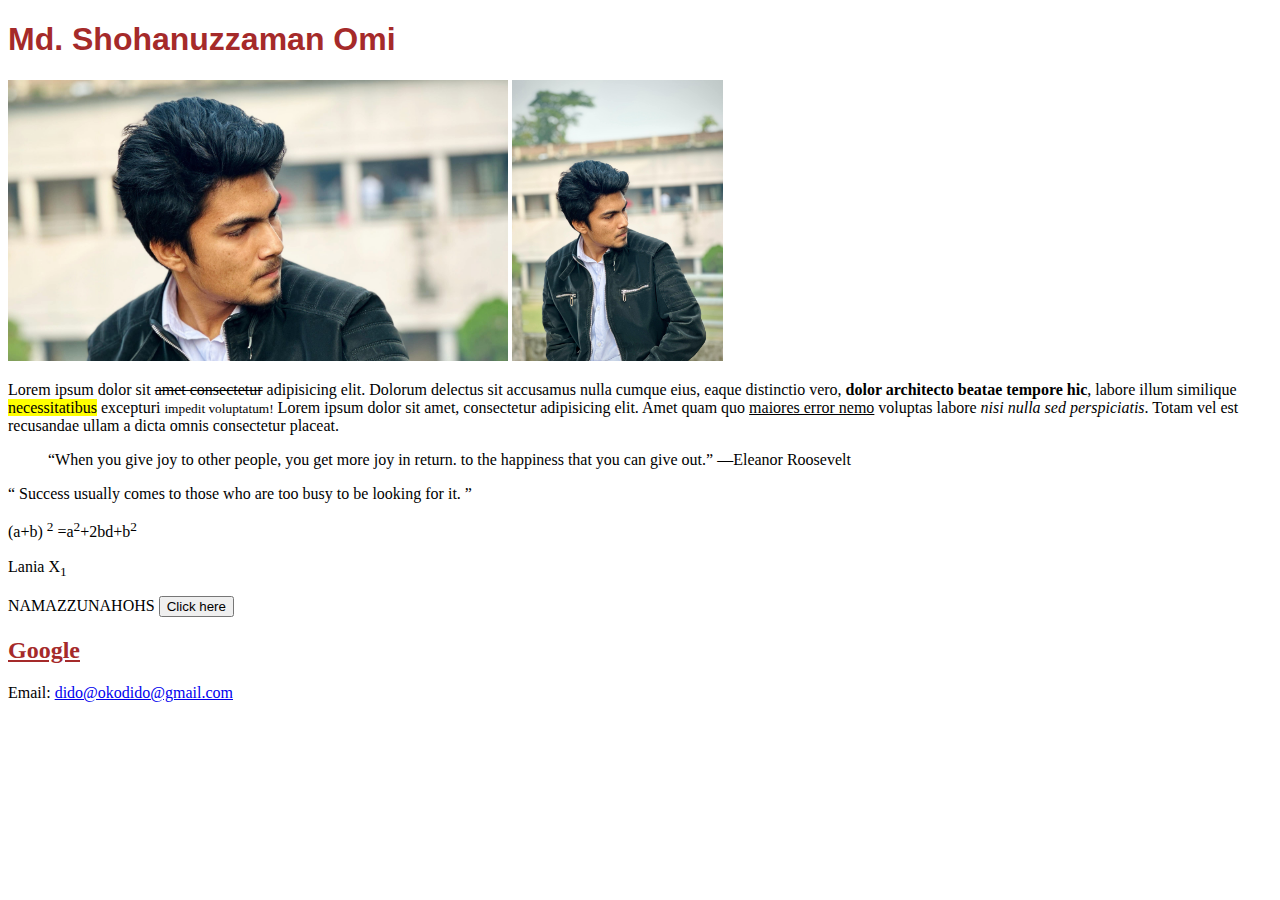
<file: index.html>
<!DOCTYPE html>
<html lang="en">
<head>
    <meta charset="UTF-8">
    <meta name="viewport" content="width=device-width, initial-scale=1.0">
    <link rel="stylesheet" href="style.css">
    <link rel="shortcut icon" href="image/favicon.ico" type="image/x-icon">
    <title>mysite</title>

    <!-- <script>
        alert('Do you know me')
    </script> -->
</head>
<body>


    <h1 title="A Web Developer">Md. Shohanuzzaman Omi</h1>

    <img src="image/pic1.jpeg" alt="Shohan" width="500">
    <img src="image/IMG_0770.JPG" alt="shohan's Image" width="211">

<p>Lorem ipsum dolor sit <del>amet consectetur</del> adipisicing elit. Dolorum delectus sit accusamus nulla cumque eius, eaque distinctio vero, <strong>dolor architecto beatae tempore hic</strong>, labore illum similique <mark>necessitatibus</mark> excepturi <small>impedit voluptatum!</small> Lorem ipsum dolor sit amet, consectetur adipisicing elit. Amet quam quo <u>maiores error nemo</u> voluptas labore <em>nisi nulla sed perspiciatis</em>. Totam vel est recusandae ullam a dicta omnis consectetur placeat.</p>    
<blockquote>
    “When you give joy to other people, you get more joy in return. <!--You should give a good thought--> to the happiness that you can give out.” —Eleanor Roosevelt
</blockquote>
<q>
    Success usually comes to those who are too busy to be looking for it.
</q>

<!-- dido is my pass -->

<p> (a+b) <sup>2</sup> =a<sup>2</sup>+2bd+b<sup>2</sup></p>

<p>Lania X<sub>1</sub></p>


<bdo dir="rtl">SHOHANUZZAMAN</bdo>
<a href="https://www.google.com/" target="_blank"><button >Click here</button></a>

<h2><a href="https://www.google.com/" class="dido">Google</a></h2>
<P>
    Email: <a href="mailto:dido@okodido@gmail.com">dido@okodido@gmail.com</a> 
</P>

<script src="app.js"></script>

</body>
</file>
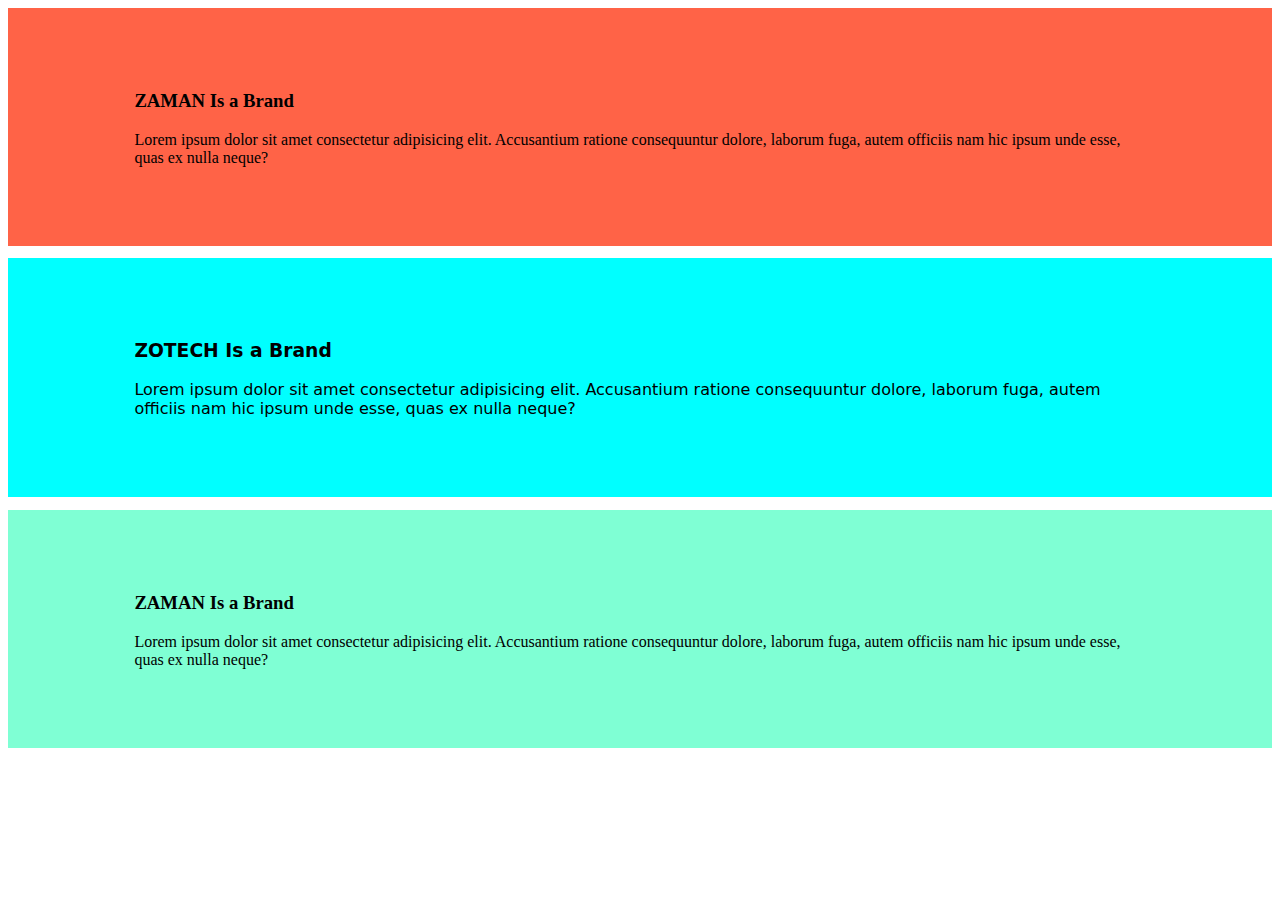
<file: class-id/class&id.html>
<!DOCTYPE html>
<html lang="en">
<head>
    <meta charset="UTF-8">
    <meta name="viewport" content="width=device-width, initial-scale=1.0">
    <link rel="stylesheet" href="Class-style.css">
    <title>HTML Class & ID</title>
</head>
<body>

    <!--
    
        In HTML, a class is used to style multiple elements with the same design, while an ID is meant for targeting one unique element on a page. You can reuse a class as many times as needed, but an ID should only appear once. In CSS, classes are selected using a dot (.class), and IDs are selected using a hash (#id). So, use classes for general styling and IDs for specific, one-time styling or JavaScript targeting.
    
     -->

    <div>
        <h3>ZAMAN Is a Brand</h3>
        <p>
            Lorem ipsum dolor sit amet consectetur adipisicing  elit. Accusantium ratione consequuntur dolore,   laborum fuga, autem officiis nam hic ipsum unde esse,     quas ex nulla neque?
        </p>
    </div>
    <div class="second">
        <h3>ZOTECH Is a Brand</h3>
        <p>
            Lorem ipsum dolor sit amet consectetur adipisicing  elit. Accusantium ratione consequuntur dolore,   laborum fuga, autem officiis nam hic ipsum unde esse,     quas ex nulla neque?
        </p>
    </div>
    <div id="last">
        <h3>ZAMAN Is a Brand</h3>
        <p>
            Lorem ipsum dolor sit amet consectetur adipisicing  elit. Accusantium ratione consequuntur dolore,   laborum fuga, autem officiis nam hic ipsum unde esse,     quas ex nulla neque?
        </p>
    </div>
</body>
</html>
</file>
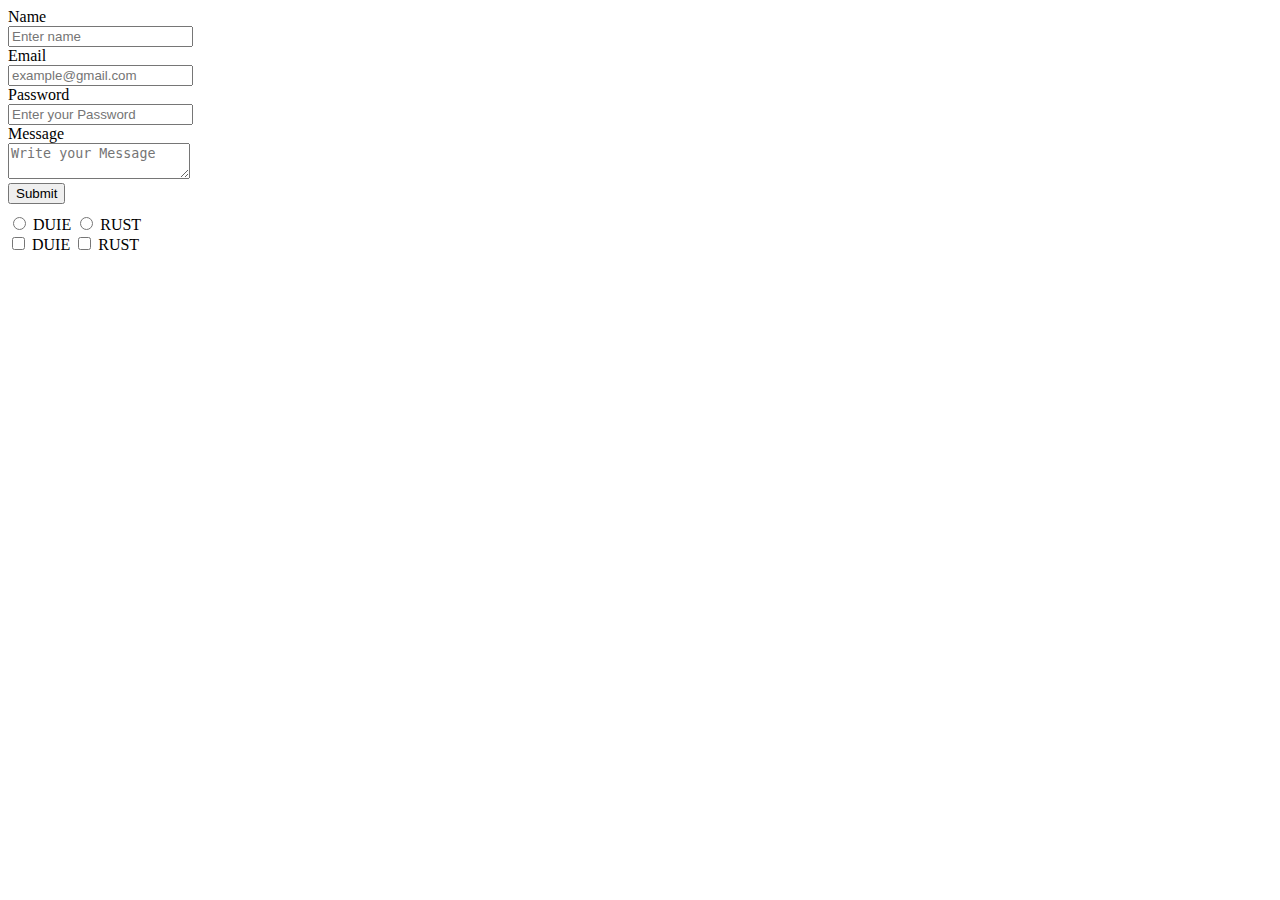
<file: form/form.html>
<!DOCTYPE html>
<html lang="en">
<head>
    <meta charset="UTF-8">
    <meta name="viewport" content="width=device-width, initial-scale=1.0">
    <link rel="stylesheet" href="formstyle.css">
    <title>Form</title>
</head>
<body>
    
    <form action="">
        <label for="">Name</label>
        <input placeholder="Enter name" type="text">
        <label for="">Email</label>
        <input placeholder="example@gmail.com" type="email">
        <label for="">Password</label>
        <input type="password" placeholder="Enter your Password">
        <label for="">Message</label>
        <textarea placeholder="Write your Message"></textarea>
    </form>
    <button title="Click here to submit">Submit</button>


    <form action="" class="one">
        <input type="radio">
        <label for="">DUIE</label>

        <input type="radio">
        <label for="">RUST</label>
            <br>
        <input type="checkbox">
        <label for="">DUIE</label>

        <input type="checkbox">
        <label for="">RUST</label>
    </form>
</body>
</html>
</file>
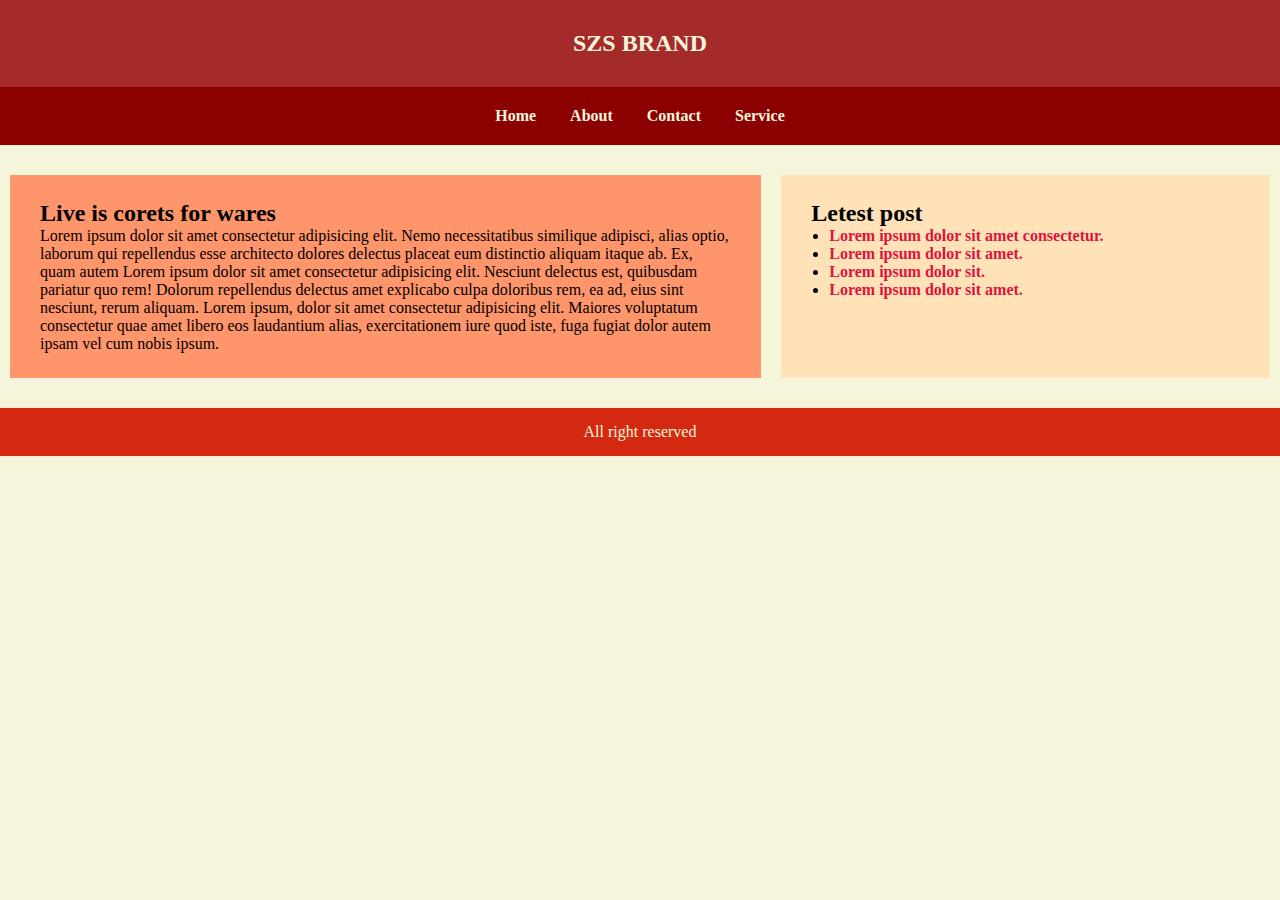
<file: html-layout/website.html>
<!DOCTYPE html>
<html lang="en">
<head>
    <meta charset="UTF-8">
    <meta name="viewport" content="width=device-width, initial-scale=1.0">
    <link rel="stylesheet" href="sitestyle.css">
    <title>Website</title>
</head>
<body>
    <header class="logo">
        <h2 class="logo">SZS BRAND</h2>
    </header>
    <nav class="navpos">
        <ul  class="navs">
            <li><a class="navlink" href="#">Home</a></li>
            <li><a class="navlink" href="#">About</a></li>
            <li><a class="navlink" href="#">Contact</a></li>
            <li><a class="navlink" href="#">Service</a></li>
        </ul>
    </nav>
    <section>
        <div>
            <h2>Live is corets for wares</h2>
            <p>
                Lorem ipsum dolor sit amet consectetur adipisicing elit. Nemo necessitatibus similique adipisci, alias optio, laborum qui repellendus esse architecto dolores delectus placeat eum distinctio aliquam itaque ab. Ex, quam autem Lorem ipsum dolor sit amet consectetur adipisicing elit. Nesciunt delectus est, quibusdam pariatur quo rem! Dolorum repellendus delectus amet explicabo culpa doloribus rem, ea ad, eius sint nesciunt, rerum aliquam. Lorem ipsum, dolor sit amet consectetur adipisicing elit. Maiores voluptatum consectetur quae amet libero eos laudantium alias, exercitationem iure quod iste, fuga fugiat dolor autem ipsam vel cum nobis ipsum.
            </p>
        </div>
        <aside>
            <h2>Letest post</h2>
            <ul>
                <li class="sidelink"><a href="#">Lorem ipsum dolor sit amet consectetur.</a></li>
                <li class="sidelink"><a href="#">Lorem ipsum dolor sit amet.</a></li>
                <li class="sidelink"><a href="#">Lorem ipsum dolor sit.</a></li>
                <li class="sidelink"><a href="#">Lorem ipsum dolor sit amet.</a></li>
            </ul>
        </aside>
    </section>
    <footer>
        <p>
            All right reserved
        </p>
    </footer>
</body>
</html>
</file>
<file: style.css>
h1{
    color: brown;
    font-family: Verdana, Geneva, Tahoma, sans-serif;
    font-size: xx-large;
}
.dido{
    color: brown;
    
}
</file>
<file: class-id/Class-style.css>
div{
    background-color: tomato;
    padding: 5% 10%;
    margin-bottom: 1%;
}
/* This Is class */
.second{
    font-family: system-ui, -apple-system, BlinkMacSystemFont, 'Segoe UI', Roboto, Oxygen, Ubuntu, Cantarell, 'Open Sans', 'Helvetica Neue', sans-serif;
    background-color: aqua;
}
/* This it "ID" */
#last{
    background-color: aquamarine;
}



/* 

    HTML-এ, class ব্যবহার করা হয় একই ধরনের একাধিক এলিমেন্টকে স্টাইল করতে, আর ID ব্যবহার হয় একটি নির্দিষ্ট, ইউনিক এলিমেন্টকে টার্গেট করার জন্য। একটি class যতবার খুশি ব্যবহার করা যায়, কিন্তু একটি ID একটি পেজে একবারই ব্যবহার করা উচিত। CSS-এ, class সিলেক্ট করতে ডট (.class) এবং ID সিলেক্ট করতে হ্যাশ (#id) ব্যবহার করা হয়। তাই সাধারণ স্টাইলিংয়ের জন্য class ব্যবহার করুন, আর নির্দিষ্ট কোনো এলিমেন্টের জন্য ID।

*/
</file>
<file: form/formstyle.css>
label{
    display: block;
}
.one label{
    display: inline;
}
.one {
    margin-top: 10px;
}
</file>
<file: html-layout/sitestyle.css>
* {
    margin: 0;
    padding: 0;
    box-sizing: border-box;
}
body {
    background-color: beige;
}
header {
    text-align: center;
    padding-top: 30px;
    padding-bottom: 30px;
    /* margin-bottom: 20px; */
    background-color: brown;
    color: beige;
}
nav {
    text-align: center;
    padding-top: 20px;
    padding-bottom: 20px;
    margin-bottom: 20px;
    background-color: darkred;
    color: beige;
}
.navs {
    list-style: none;
}
nav ul li { 
    display: inline-block;
}

.navlink {
    text-decoration: none;
    color: beige;
    font-weight: 900;
}

.mavs, li{
    margin-right: 15px;
    margin-left: 15px;
}

.sidelink a{
    text-decoration: none;
    color: crimson;
    font-weight: 550;
}
section {
    display: flex;
    justify-content: space-between;
}
div {
    flex-basis: 60%;
    background-color: rgb(255, 149, 107);
    padding: 25px 30px;
    margin : 10px;
}
aside {
    background: rgb(255, 226, 183);
    flex-basis: 39%;
    padding: 25px 30px;
    margin : 10px;
}
aside ul {
    margin-left: 3px;
}
footer {
    text-align: center;
    padding-top: 15px;
    padding-bottom: 15px;
    margin-top: 20px;
    background-color: rgba(207, 24, 0, 0.925);
    color: beige;
}
</file>
